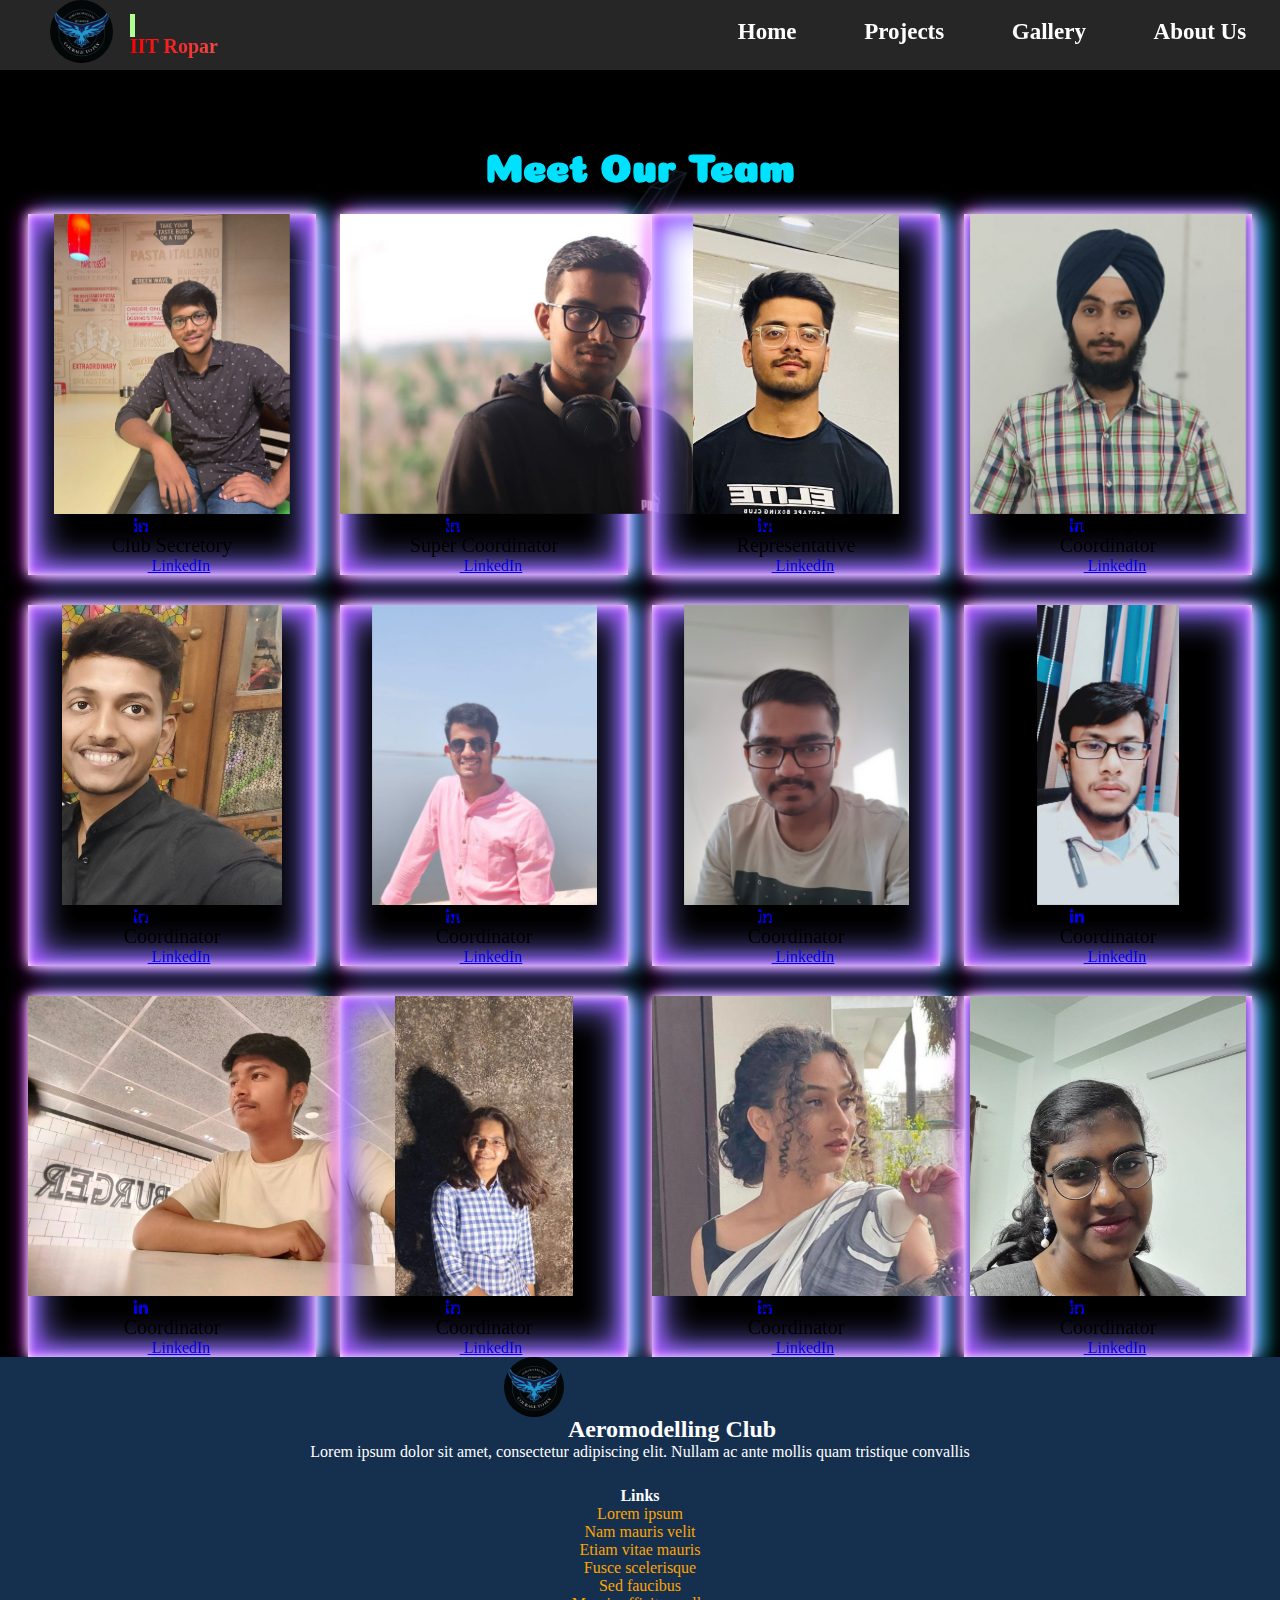
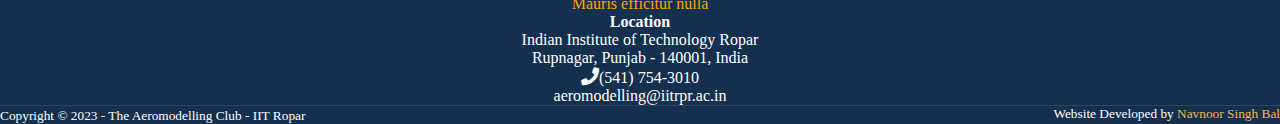
<file: About_Us.html>
<!DOCTYPE html>
<html lang="en">
<head>
    <meta charset="UTF-8">
    <meta name="viewport" content="width=device-width, initial-scale=1.0">
    <link rel="icon" href="logo.jpg">
    <link href="https://cdn.jsdelivr.net/npm/bootstrap@5.3.0/dist/css/bootstrap.min.css" rel="stylesheet" integrity="sha384-9ndCyUaIbzAi2FUVXJi0CjmCapSmO7SnpJef0486qhLnuZ2cdeRhO02iuK6FUUVM" crossorigin="anonymous">
    <link href="About Us/About_Us.css" type="text/css" rel="stylesheet">
    <link href="Header/Header.css" type="text/css" rel="stylesheet">
    <link href="main.css" type="text/css" rel="stylesheet">
    <link href="Footer/Footer.css" type="text/css" rel="stylesheet">
    <link rel="stylesheet" href="https://use.fontawesome.com/releases/v5.0.8/css/all.css">
    <script src="https://cdn.jsdelivr.net/npm/bootstrap@5.3.0/dist/js/bootstrap.bundle.min.js" integrity="sha384-geWF76RCwLtnZ8qwWowPQNguL3RmwHVBC9FhGdlKrxdiJJigb/j/68SIy3Te4Bkz" crossorigin="anonymous"></script>
    <script src="https://cdnjs.cloudflare.com/ajax/libs/jquery/3.2.1/jquery.min.js"></script>
    <script src="About Us/About_Us.js"></script>
    <script src="Header/Header.js"></script>
    <script>
        $(function() {
          $('#Header_div').load("Header/Header.html");
        });
        $(function() {
            $('#Background_div').load("Background/Background.html");
        });
        $(function() {
            $('#Plane_div').load("Background/Background_Plane.html");
        });
        $(function() {
            $('#Footer_div').load("Footer.html");
        });
      </script>
    <title>Aeromodelling Club|Meet Our Team</title>
</head>
<body>
    <div id="Header_div"></div>
    <div id="Background_div"></div>
    <div id="Plane_div"></div>
    <div class="Main_Body_About_Us">
        <H1 class="Message_Head">Meet Our Team</H1>
        <div class="card" style="width: 18rem;" onmousemove="BubblyFunc(event, 0)" onmouseout="BubblyOut(0)">
            <img src="About Us/Team/Sai Bhaiya.jpg" class="card-img-top" alt="...">
            <div class="card-body">
                <h5 class="card-title">S S Susanth Reddy</h5>
                <p class="card-text">Club Secretory</p>
                <a class="btn btn-primary" href="https://www.linkedin.com/in/sai-susanth-reddy-sanam-a1b7a9223/" target="_blank" role="button">
                  <i class="fab fa-linkedin-in"></i>&nbsp;LinkedIn
                </a>
            </div>
        </div>
       <div class="card" style="width: 18rem;" onmousemove="BubblyFunc(event, 1)" onmouseout="BubblyOut(1)">
            <img src="About Us/Team/Advait Bhaiya.jpg" class="card-img-top" alt="...">
            <div class="card-body">
                <h5 class="card-title">Advait Chandorkar</h5>
                <p class="card-text">Super Coordinator</p>
                <a class="btn btn-primary" href="#!" role="button">
                  <i class="fab fa-linkedin-in"></i>&nbsp;LinkedIn
                </a>
            </div>
        </div>
        <div class="card" style="width: 18rem;" onmousemove="BubblyFunc(event, 2)" onmouseout="BubblyOut(2)">
            <img src="About Us/Team/Akash.jpg" class="card-img-top" alt="...">
            <div class="card-body">
              <h5 class="card-title">Akash Jangid</h5>
              <p class="card-text">Representative</p>
              <a class="btn btn-primary" href="https://www.linkedin.com/in/akash-jangid-617134279/" role="button">
                <i class="fab fa-linkedin-in"></i>&nbsp;LinkedIn
              </a>
            </div>
          </div>
        <div class="card" style="width: 18rem;" onmousemove="BubblyFunc(event, 3)" onmouseout="BubblyOut(3)">
            <img src="About Us/Team/Me.jpg" class="card-img-top" alt="...">
            <div class="card-body">
                <h5 class="card-title">Navnoor Singh Bal</h5>
                <p class="card-text">Coordinator</p>
                <a class="btn btn-primary" href="https://www.linkedin.com/in/navnoor-singh-bal-4a7611256" role="button">
                  <i class="fab fa-linkedin-in"></i>&nbsp;LinkedIn
                </a>
            </div>
        </div>
          <div class="card" style="width: 18rem;" onmousemove="BubblyFunc(event, 4)" onmouseout="BubblyOut(4)">
            <img src="About Us/Team/Aditya.jpg" class="card-img-top" alt="...">
            <div class="card-body">
              <h5 class="card-title">Aditya Kumar</h5>
              <p class="card-text">Coordinator</p>
              <a class="btn btn-primary" href="https://www.linkedin.com/in/aditya-kumar-24287b259" role="button">
                <i class="fab fa-linkedin-in"></i>&nbsp;LinkedIn
              </a>
            </div>
          </div>
          <div class="card" style="width: 18rem;" onmousemove="BubblyFunc(event, 5)" onmouseout="BubblyOut(5)">
            <img src="About Us/Team/Abhinav Vasu.jpg" class="card-img-top" alt="...">
            <div class="card-body">
              <h5 class="card-title">Abhinav Vasu</h5>
              <p class="card-text">Coordinator</p>
              <a class="btn btn-primary" href="https://www.linkedin.com/in/abhinav-vasu-b57560250/" role="button">
                <i class="fab fa-linkedin-in"></i>&nbsp;LinkedIn
              </a>
            </div>
          </div>
          <div class="card" style="width: 18rem;" onmousemove="BubblyFunc(event, 6)" onmouseout="BubblyOut(6)">
            <img src="About Us/Team/Dharmansh.jpg" class="card-img-top" alt="...">
            <div class="card-body">
              <h5 class="card-title">Dharmansh Vyas</h5>
              <p class="card-text">Coordinator</p>
              <a class="btn btn-primary" href="https://www.linkedin.com/in/dharmansh-vyas-babab8258/" role="button">
                <i class="fab fa-linkedin-in"></i>&nbsp;LinkedIn
              </a>
            </div>
          </div>
          <div class="card" style="width: 18rem;" onmousemove="BubblyFunc(event, 7)" onmouseout="BubblyOut(7)">
            <img src="About Us/Team/Nakul.jpg" class="card-img-top" alt="...">
            <div class="card-body">
              <h5 class="card-title">Nakul</h5>
              <p class="card-text">Coordinator</p>
              <a class="btn btn-primary" href="https://www.linkedin.com/in/nakul-750121258/" role="button">
                <i class="fab fa-linkedin-in"></i>&nbsp;LinkedIn
              </a>
            </div>
          </div>
          <div class="card" style="width: 18rem;" onmousemove="BubblyFunc(event, 8)" onmouseout="BubblyOut(8)">
            <img src="About Us/Team/Nishant.jpg" class="card-img-top" alt="...">
            <div class="card-body">
              <h5 class="card-title">Nishant</h5>
              <p class="card-text">Coordinator</p>
              <a class="btn btn-primary" href="#!" role="button">
                <i class="fab fa-linkedin-in"></i>&nbsp;LinkedIn
              </a>
            </div>
          </div>
          <div class="card" style="width: 18rem;" onmousemove="BubblyFunc(event, 9)" onmouseout="BubblyOut(9)">
            <img src="About Us/Team/Priyanshi.jpg" class="card-img-top" alt="...">
            <div class="card-body">
              <h5 class="card-title">Priyanshi Vachhani</h5>
              <p class="card-text">Coordinator</p>
              <a class="btn btn-primary" href="https://www.linkedin.com/in/priyanshi-vachhani-401b18244/" role="button">
                <i class="fab fa-linkedin-in"></i>&nbsp;LinkedIn
              </a>
            </div>
          </div>
          <div class="card" style="width: 18rem;" onmousemove="BubblyFunc(event, 10)" onmouseout="BubblyOut(10)">
            <img src="About Us/Team/Tarini.jpg" class="card-img-top" alt="...">
            <div class="card-body">
              <h5 class="card-title">Tarini Magotra</h5>
              <p class="card-text">Coordinator</p>
              <a class="btn btn-primary" href="https://www.linkedin.com/in/tarini-magotra-57a929283" role="button">
                <i class="fab fa-linkedin-in"></i>&nbsp;LinkedIn
              </a>
            </div>
          </div>
          <div class="card" style="width: 18rem;" onmousemove="BubblyFunc(event, 11)" onmouseout="BubblyOut(11)">
            <img src="About Us/Team/Vaishnavi.jpg" class="card-img-top" alt="...">
            <div class="card-body">
              <h5 class="card-title">Vaishnavi Gowrishankar</h5>
              <p class="card-text">Coordinator</p>
              <a class="btn btn-primary" href="https://www.linkedin.com/in/vaishnavi-gowrishankar-a58985261/" role="button">
                <i class="fab fa-linkedin-in"></i>&nbsp;LinkedIn
              </a>
            </div>
          </div>
          <div id="Footer_div"></div>
    </div>
</body>
</html>
</file>
<file: About Us/About_Us.css>
/*Main-Body*/
.Main_Body_About_Us {
  padding: 0;
  margin: 0;
  position: absolute;
  top: 70px;
  left:0%;
  width: 100%;
  height: 100%;
  text-align: center;
}
.card {
  margin-left: 10px;
  margin-right: 10px;
  margin-top: 30px;
  display: inline-block;
  box-shadow:
    inset 0 0 10px #fff,
    inset 0px 0 20px #f0f,
    inset 0px 0 20px #0ff,
    inset 0px 0 40px #f0f,
    inset 0px 0 40px #0ff,
    0 0 10px #fff,
    0px 0 20px #f0f,
    10px 0 20px #0ff;
  transform-style: preserve-3d;
  transition-duration: 300ms;
  transition-property: transform, box-shadow;
  transition-timing-function: ease-out;
  transform: rotate3d(0);
}
.card:hover {
  transition-duration: 150ms;
}
.card-img-top {
  height: 300px;
  object-fit: cover;
  transform-style: preserve-3d;
}
.card-body {
  transform-style: preserve-3d;
}
.card-title {
  transform-style: preserve-3d;
  transform: translateZ(50px);
}
.card-text {
  transform-style: preserve-3d;
  font-size: 20px;
  transform: translateZ(30px);
  transform-style: preserve-3d;
}
.Message_Head {
    margin-top: 70px;
}
#Footer_div {
  position: relative;
}

.btn-linkedin {
  background: #0E76A8;
  border-radius: 0;
  color: #fff;
  border-width: 1px;
  border-style: solid;
  border-color: #084461;
}
.btn-linkedin:link, .btn-linkedin:visited {
  color: #fff;
}
.btn-linkedin:active, .btn-linkedin:hover {
  background: #084461;
  color: #fff;
}
</file>
<file: Header/Header.css>
.Header {  
    z-index: 5;
    position: absolute;
    top: 0px;
    left: 0;
    position: fixed;
    width:100%;
    height: 70px;
    background-color: rgb(49, 48, 48, 0.8);
    backdrop-filter: blur(6px);
  }
  #Logo {
    border-radius: 50%;
    margin-left: 50px;
    height: 90%;
    transition: transform 1s;
    transform-style: preserve-3d;
  }
  
  #IIT-text {
    display: inline-block; 
    position: absolute; 
    left: 130px; 
    top: 50%;;
    font-size: 20px;
    background: linear-gradient(
            to right, red, #f15c5c, rgb(245, 108, 227), #556cf0, #062af7);
    -webkit-text-fill-color: transparent;
    -webkit-background-clip: text;
    background-size: 500% auto;
    animation: textShine 5s ease-in-out infinite alternate;
  }
  @keyframes textShine {
    0% {
      background-position: 0% 0%;
    }
    100% {
      background-position: 100% 0%;
    }
  }
  #typed-wrapper {
    display: inline-block; 
    position: absolute; 
    left:130px; 
    top:20%;
    font-size: 20px;
    color: red;
  }
  @keyframes typing {
    0%, 96% { content: ""; }
    2%, 94% { content: "A"; }
    4%, 92% { content: "Ae"; }
    6%, 90% { content: "Aer"; }
    8%, 88% { content: "Aero"; }
    10%, 86% { content: "Aerom"; }
    12%, 84% { content: "Aeromo"; }
    14%, 82% { content: "Aeromod"; }
    16%, 80% { content: "Aeromode"; }
    18%, 78% { content: "Aeromodel"; }
    20%, 76% { content: "Aeromodell"; }
    22%, 74% { content: "Aeromodelli"; }  
    24%, 72% { content: "Aeromodellin"; }  
    26%, 70% { content: "Aeromodelling"; }
    28%, 68% { content: "Aeromodelling "; }
    30%, 66% { content: "Aeromodelling C"; }
    32%, 64% { content: "Aeromodelling Cl"; }
    34%, 62% { content: "Aeromodelling Clu"; }
    36%, 60% { content: "Aeromodelling Club"; }  
  }
  
  
  #typed::before {
    content: "";  
    animation: typing 7s infinite;
  }
  
  .cursor {
    display: inline-block;
    background-color: #b0ff95;
    animation: blinker 800ms infinite;
  }
  
  .cursor.typing-true {
    animation: none;
  }
  
  @keyframes blinker {
    0% { background-color: #00aeff; }
    50% { background-color: transparent; }
    100% { background-color: #00aeff; }
  }
  
  .navbar {
    display: inline-flex;
    justify-content: space-around;
    position: absolute;
    right: 0px;
    width: 45%;
    height: 100%;
    text-align: center;
  }
  .nav-block {
    display: inline-block;  
    cursor: pointer;
    height: 33px;
    margin-top: 19px;  
  }
  .nav-bar-text {
    color: white;
    font-size: 23px;
    display: inline-block;
  }
  .nav-block:hover .nav-bar-text{
    animation: nav-text-color 0.5s;
    animation-fill-mode: forwards;
  }
  @keyframes nav-text-color {
    from {color:white;}
    to {color: orange;  transform: translateY(-10px);}
  }
  
  .main_body {  
    position: absolute;
    top: 100px;
    width: 100%;
    height: 100%;
    z-index:4;
  }
  
  
  
  /*Menu Icon*/
  .menu {    
    display: inline-block;
    position: absolute;
    right: 50px;
    top: 10px;
    width:50px;
    height:50px;
    background-color: red;
    display: none;
    cursor: pointer;
    border-radius: 7px;
    box-shadow: 0 8px 8px -4px lightblue;
  }
  .menu div {
    border-radius: 10px;
    background-color: white;
    height: 7px;
    margin-top: 7px;
  }
  #menu_1 {
    width: 50%;
  }
  #menu_2 {
    width: 100%;
  }
  #menu_3 {
    width: 75%;
  }
  /*Drop-Down Mobile Menu*/
  .drop_down_menu {
    background-color: #00aeff;
    width:100%;
    top: 70px;
    font-size: 25px;;
    font-family: 'Sen';
    color:white;
    text-align: center;
    cursor: pointer;
    transform: rotateX(-90deg);
  }
  .drop_down_menu li {
    font-size: 25px;;
    font-family: 'Sen';
    color:white;
    text-decoration: none;
  }
  .drop_down_menu li:hover {
    background-color: #2980b9;
  }
  @keyframes drop_down_animation {
    0% {
        transform: rotateX(-90deg)
    }
    70% {
        transform: rotateX(20deg) 
    }
    100% {
        transform: rotateX(0deg) 
    }
  }
  @keyframes drop_down_animation_out {
    100% {
        transform: rotateX(-90deg)
    }
    30% {
        transform: rotateX(20deg) 
    }
    0% {
        transform: rotateX(0deg) 
    }
  }
  @media screen and (min-width:1000px) {
    .drop_down_menu {
      display: none;
    }
  }
  @media only screen and (max-width:1000px) {
    .navbar {
      display: none;
    }
    .menu {
      display: block;
    }
    .drop_down_menu {
      display: block;
    }
  }
  @media only screen and (max-width:700px) {
    #Logo {
      margin-left: 10px;
    }
    #IIT-text {
      top: 50%;
      left: 90px;
      font-size: 12px;;
    }
    #typed-wrapper {
      top: 25%;
      left:90px;
      font-size: 12px;
    }
    .menu {
      right: 10px;
    }
}
</file>
<file: main.css>
@import url("https://fonts.googleapis.com/css?family=Coiny");

* {
  margin: 0;
  padding: 0;
}


body {
  background: #000;
}

.background {
  display: inline-block;
  position: fixed;
}



.stars,
.twinkleMask,
.twinkleMask2,
.clouds {
    position: absolute;
    top: 0;
    left: 0;
    right: 0;
    bottom: 0;
    width: 100%;
    height: 100%;
    display: inline-block;
}

.stars {
    background: #000 url('https://wolf.drjm.co.uk/nightsky/stars.jpg') repeat top center;
}

.twinkleMask {
    background: transparent url('https://wolf.drjm.co.uk/nightsky/twinklemask.png') repeat top center;
    animation: twinkleFrames 700s linear infinite;
}

.twinkleMask2 {
    background: transparent url('https://wolf.drjm.co.uk/nightsky/twinkleMask2.png') repeat top center;
    height: 200%;
    animation: twinkleFra+
    mes2 300s linear infinite;
}

.clouds {
    background: transparent url('https://wolf.drjm.co.uk/nightsky/clouds.png') repeat top center;
    height: 150%;
    animation: cloudsFrames 300s linear infinite;
}

.fogContainer {
    width: 100vw;
    height: 100vh;
    position: relative;
}

.fog {
    position: absolute;
    left: -50%;
    top: -30%;
    width: 200%;
    height: 200%;
    animation-name: fogFrames;
    animation-duration: 60s;
    animation-timing-function: linear;
    animation-iteration-count: infinite;
    animation-direction: alternate;
}



@keyframes fogFrames {
    0% {
        transform: none;
    }

    10% {
        transform: scaleY(.75) translate(5%, -2%) rotate(15deg);
    }

    25% {
        transform: scaleY(1) translate(10%, 7%);
    }

    50% {
        transform: scaleY(0.5) rotate(-15deg);
    }

    75% {
        transform: scaleY(0.2) translate(7%, -2%);
    }

    100% {
        transform: none;
    }

}

@keyframes twinkleFrames {
    from {
        background-position: 0 0;
    }

    to {
        background-position: -10000px 5000px;
    }
}

@keyframes twinkleFrames2 {
    from {
        background-position: 0 0;
    }

    to {
        background-position: 10000px 5000px;
    }
}

@keyframes cloudsFrames {
    from {
        background-position: 0 0;
    }

    to {
        background-position: 10000px 0;
    }
}

/*Airplane*/
.scrolling-frame {
  display: inline-block;
  position: fixed;
  padding-left: 40%;
  padding-top: 20%;
}
.airplane {
  display: inline-block;
  width: 100%;
  height: 100%;
  
  
  transform: rotateY(-17deg) rotateZ(21deg) rotateX(-23deg) translateX(0);
  transform-style: preserve-3d;
  animation-name: airplane, airplane-pos-anim;
  animation-timing-function: ease-in-out;
  animation-iteration-count: infinite;
  animation-duration: 16s;
}
@keyframes airplane {
  0% {
    transform: rotateY(-17deg) rotateZ(21deg) rotateX(-23deg) translateX(0);
  }
  25% {
    transform: rotateY(-13deg) rotateZ(13deg) rotateX(-19deg) translateX(100px);
  }
  50% {
    transform: rotateY(-10deg) rotateZ(19deg) rotateX(-15deg) translateX(-70px);
  }
  75% {
    transform: rotateY(-13deg) rotateZ(13deg) rotateX(-19deg) translateX(40px);
  }
  100% {
    transform: rotateY(-17deg) rotateZ(21deg) rotateX(-23deg) translateX(0);
  }
}

.airplane-wrap {    
  opacity: 30%;
  transform-style: preserve-3d;
  transform: rotateX(50deg) rotateY(-5deg) rotateZ(0deg);
  animation-timing-function: ease-in-out;
  animation-iteration-count: infinite;
  animation-duration: 16s;
  animation-name: airplane-wrap-anim;
}

@keyframes airplane-wrap-anim {
  0% {
    transform: rotateX(0deg) rotateY(-5deg) rotateZ(0deg);
  }
  40% {
    transform: rotateX(0deg) rotateY(-10deg) rotateZ(0deg);
  }
  60% {
    transform: rotateX(5deg) rotateY(15deg) rotateZ(-18deg);
  }
  80% {
    transform: rotateX(2deg) rotateY(5deg) rotateZ(-10deg);
  }
  100% {
    transform: rotateX(0deg) rotateY(-5deg) rotateZ(0deg);
  }
}
 
@keyframes airplane-pos-anim {
  0% {
    left: 50%;
  }
  40% {
    left: 40%;
  }
  70% {
    left: 70%;
  }
  100% {
    left: 50%;
  }
}






.grp {
  position: absolute;
  width: 0;
  transform-origin: center;
  transform-style: preserve-3d;
}

.bordered {
  position: absolute;
  border: 2px solid rgba(96, 138, 177, 0.7);
}

.bordered-thin {
  position: absolute;
  border: 1px solid rgba(96, 138, 177, 0.7);
}

.plate {
  position: absolute;
  border: 2px solid rgba(96, 138, 177, 0.7);
  background-color: rgba(19, 33, 50, 0.5);
}

.plate-no-border {
  position: absolute;
  background-color: rgba(19, 33, 50, 0.5);
}

.front-cover {
  transform: translate3d(0px, 0px, 250px);
}

.front-cover > div {
  transform-origin: bottom;
}

.front-cover-inner {
  width: 100px;
  height: 80px;
  transform: translate3d(0px, 20px, 0px);
}

.front-cover-center {
  width: 60px;
  height: 50px;
  transform: translate3d(20px, 35px, 45px);
}

.trapezoid {
  position: absolute;
  border-bottom-style: solid;
  border-bottom-color: rgba(19, 33, 50, 0.5);
}

.front-cover-top {
  transform: translate3d(0px, -24px, 2px) rotateX(-108deg);
  border-bottom-width: 45px;
  border-left: 21px solid transparent;
  border-right: 21px solid transparent;
  height: 0;
  width: 60px;
}

.front-cover-bottom {
  transform: translate3d(0px, 57px, 2px) rotateX(-72deg);
  border-bottom-width: 45px;
  border-left: 21px solid transparent;
  border-right: 21px solid transparent;
  height: 0;
  width: 60px;
}

.front-cover-left {
  transform: translate3d(62px, 14px, 0px) rotateX(0deg) rotateY(68deg) rotateZ(-90deg);
  border-bottom-width: 48px;
  border-left: 14px solid transparent;
  border-right: 14px solid transparent;
  height: 0;
  width: 53px;
}

.front-cover-right {
  transform: translate3d(-38px, 14px, 0px) rotateX(0deg) rotateY(112deg) rotateZ(-90deg);
  border-bottom-width: 48px;
  border-left: 14px solid transparent;
  border-right: 14px solid transparent;
  height: 0;
  width: 53px;
}

.front-cover-top-left {
  transform: translate3d(68px, 27px, 24px) rotateY(63deg) rotateZ(-18deg) rotateX(45deg);
  height: 0;
  width: 48px;
}

.front-cover-top-right {
  transform: translate3d(-15px, 27px, 24px) rotateY(118deg) rotateZ(-18deg) rotateX(-45deg);
  height: 0;
  width: 48px;
}

.front-cover-bottom-left {
  transform: translate3d(67px, 94px, 24px) rotateY(64deg) rotateZ(17deg) rotateX(-45deg);
  height: 0;
  width: 48px;
}

.front-cover-bottom-right {
  transform: translate3d(-13px, 94px, 24px) rotateY(115deg) rotateZ(16deg) rotateX(45deg);
  height: 0;
  width: 48px;
}

.left-cover,
.right-cover {
  width: 500px;
  height: 80px;
}

.left-cover {
  transform: rotateY(90deg) translate3d(0, 20px, -148px);
}

.right-cover {
  transform: rotateY(90deg) translate3d(0, 20px, -252px);
}

.top-cover-front {
  transform: rotateY(90deg) rotateX(90deg) translate3d(-162px, -38px, 30px);
  width: 175px;
  height: 100px;
}

.top-cover-back {
  transform: rotateY(90deg) rotateX(90deg) translate3d(160px, -40px, 31px);
  width: 180px;
  height: 100px;
}

.roof {
  transform: rotateY(90deg) rotateX(90deg) translate3d(4px, 0px, 94px);
  width: 100px;
  height: 100px;
}

.front-window {
  transform: rotateX(23deg) translate3d(0px, -17px, 74px);
  width: 100px;
  height: 65px;
}

.window-fill {
  background-color: rgba(2, 17, 35, 0.8);
}

.window {
  border-bottom: 60px solid rgba(2, 17, 35, 0.8);
  border-left: 25px solid transparent;
  border-right: 10px solid transparent;
  height: 0;
  width: 100px;
  position: absolute;
}

.left-window {
  transform: rotateY(90deg) translate3d(-5px, -40px, 35px);
}

.right-window {
  transform: rotateY(90deg) translate3d(-5px, -40px, -65px);
}

.rear-window {
  transform: rotateX(-11deg) translate3d(0px, -30px, -69px);
  width: 100px;
  height: 62px;
}

.bottom-cover {
  transform: rotateY(90deg) rotateX(90deg) translate3d(0, -200px, -50px);
  width: 500px;
  height: 100px;
}

.back-cover {
  width: 100px;
  height: 80px;
  transform: translate3d(0px, 20px, -250px);
}

.top-tail {
  transform: translate3d(0, 14px, -190px);
}

.left-tail {
  transform: translate3d(2px, -100px, -190px) rotateZ(90deg);
}

.right-tail {
  transform: translate3d(102px, 4px, -190px) rotateZ(-90deg);
}

.tail-top {
  transform: rotateY(90deg) rotateX(90deg) translate3d(55px, 20px, 80px);
  width: 60px;
  height: 10px;
}

.tail-front {
  transform: rotateX(45deg) translate3d(45px, -53px, 75px);
  width: 10px;
  height: 110px;
}

.tail-back {
  transform: rotateX(21deg) translate3d(45px, -96px, -39px);
  width: 10px;
  height: 82px;
}

.tail-left-rect {
  transform: rotateY(90deg) rotateZ(90deg) translate3d(-48px, -39px, 19px);
  width: 77px;
  height: 30px;
}

.tail-right-rect {
  transform: rotateY(90deg) rotateZ(90deg) translate3d(-158px, -39px, 9px);
  width: 77px;
  height: 30px;
}

.triangle {
  width: 0;
  height: 0;
  border-top-style: solid;
  border-top-color: rgba(19, 33, 50, 0.5);
  border-left-style: solid;
  border-left-color: transparent;
}

.tail-triangle-left-bottom {
  transform: rotateY(90deg) rotateZ(90deg) translate3d(-74px, 14px, 18px);
  border-top-width: 80px;
  border-left-width: 80px;
}

.tail-triangle-left-top {
  transform: rotateY(90deg) rotateZ(-90deg) translate3d(126px, 68px, 18px);
  border-top-width: 30px;
  border-left-width: 80px;
}

.tail-triangle-right-bottom {
  transform: rotateY(90deg) rotateZ(90deg) translate3d(-182px, 12px, 8px);
  border-top-width: 80px;
  border-left-width: 80px;
}

.tail-triangle-right-top {
  transform: rotateY(90deg) rotateZ(-90deg) translate3d(236px, 70px, 9px);
  border-top-width: 30px;
  border-left-width: 80px;
}

.tail-connector {
  transform: rotateY(90deg) rotateX(90deg) translate3d(1px, -6px, 222px);
  width: 112px;
  height: 12px;
}

.wing {
  width: 700px;
  height: 200px;
  border-top-right-radius: 20%;
  border-top-left-radius: 20%;
  border-bottom-right-radius: 50%;
  border-bottom-left-radius: 50%;
  border-width: 5px;
  transform: rotateX(90deg) translate3d(-300px, 70px, 30px);
}

.wing-right,
.wing-left {
  width: 293px;
  height: 200px;
  border-width: 5px;
}

.wing-right {
  border-top-right-radius: 0%;
  border-top-left-radius: 35%;
  border-bottom-right-radius: 0%;
  border-bottom-left-radius: 90%;
  border-right-width: 1px;
}

.wing-left {
  border-top-right-radius: 35%;
  border-top-left-radius: 0%;
  border-bottom-right-radius: 90%;
  border-bottom-left-radius: 0%;
  transform: translate3d(405px, 0px, 0px);
  border-left-width: 1px;
}

.wing.bottom,
.wing-right.bottom {
  transform: translate3d(0px, 0px, -4px);
}

.wing-left.bottom {
  transform: translate3d(405px, 0px, -4px);
}

.conector {
  width: 208px;
  height: 2px;
}

.conector.right {
  transform: rotateX(90deg) rotateY(90deg) translate3d(102px, -2px, 193px);
}

.conector.left {
  transform: rotateX(90deg) rotateY(90deg) translate3d(102px, -2px, 301px);
}

.propeller {
  width: 0;
  height: 0;
  transform: translate3d(50px, 60px, 300px) rotateZ(0deg);
  transform-origin: 1px 1px;
}

.propeller-center {
  width: 18px;
  height: 18px;
  transform: translate3d(-10px, -10px, 0px);
  border-radius: 50%;
  webkit-border-radius: 50%;
}

.propeller-center.top {
  transform: translate3d(-10px, -10px, 4px);
}

.p-w {
  width: 25px;
  height: 70px;
  border-top-right-radius: 18%;
  border-top-left-radius: 90%;
  border-bottom-right-radius: 100%;
  border-bottom-left-radius: 11%;
  border-width: 3px;
}

.propeller-wing-1 {
  transform: translate3d(34px, -33px, 0px) rotateZ(90deg);
}

.propeller-wing-2 {
  transform: translate3d(-20px, 12px, 0px) rotateZ(180deg);
}

.propeller-wing-3 {
  transform: translate3d(-63px, -40px, 0px) rotateZ(270deg);
}

.propeller-wing-4 {
  transform: translate3d(-9px, -86px, 0px) rotateZ(0deg);
}

.propeller-wing-5 {
  transform: translate3d(34px, -33px, 4px) rotateZ(90deg);
}

.propeller-wing-6 {
  transform: translate3d(-20px, 12px, 4px) rotateZ(180deg);
}

.propeller-wing-7 {
  transform: translate3d(-63px, -40px, 4px) rotateZ(270deg);
}

.propeller-wing-8 {
  transform: translate3d(-9px, -86px, 4px) rotateZ(0deg);
}

.rotate-propeller {
  animation-name: propeller;
  animation-timing-function: linear;
  animation-iteration-count: infinite;
  animation-duration: 0.8s;
}

@keyframes propeller {
  from {
    transform: translate3d(50px, 60px, 300px) rotateZ(0deg);
  }
  to {
    transform: translate3d(50px, 60px, 300px) rotateZ(-360deg);
  }
}

/*Slide Show*/
.Slideshow {
  position: relative;
}
.Slideshow_Slides {
  display: none;
}
.Slide_Images {
  height: 800px;;
}
.prev_Slide, .next_Slide {
  cursor: pointer;
  position: absolute;
  top: 50%;
  width: auto;
  padding: 16px;
  margin-top: -22px;
  color: white;
  font-weight: bold;
  font-size: 18px;
  transition: 0.6s ease;
  border-radius: 0 3px 3px 0;
  user-select: none;
}
/* Position the "next button" to the right */
.next_Slide {
right: 0;
border-radius: 3px 0 0 3px;
}
/* Caption text */
.Slide_Caption {
color: #f2f2f2;
font-size: 15px;
width: 100%;
position: absolute;
bottom: 8px;
text-align: center;
}
/* Fading animation */
.fade_Slides {
animation-name: fade;
animation-duration: 1.5s;
}

@keyframes fade {
from {opacity: .4} 
to {opacity: 1}
}

/*Main-Body*/
.Main_Body {
  padding: 0;
  margin: 0;
  top: 15%;
  left:0%;
  width: 100%;
  height: 100%;
}
.Messages_Section {
  text-align: center;
  margin-top: 80px;
  margin-bottom: 100px;
  font-family: Arial, Helvetica, sans-serif;
  scale: 0.5;
  transition: all 1s;
  display: flex;
  justify-content: space-between;
}
#About_Our_Club {
  scale: 1;
}
.Messages_Section.visible {
  scale: 1;
}
.Message_Head {
    color: rgb(0, 225, 255);
    text-align: center;
    font-size: 40px;
    font-family: 'Coiny', cursive;
    animation: text_up_down .4s ease infinite alternate;
}
@keyframes text_up_down {
  0% {
    text-shadow:
                0 5px 0 #ccc,
                0 2px 3px rgba(0, 0, 0, 1);  
}
100% {
  transform:translateY(-15px);
  text-shadow:  0 50px 0 #ada8a8,
                0 0px -20px rgba(201, 196, 196, 0.8);
}
}
.Message_Text_Section {
  width: 90%;
  margin-left: 5%;
  margin-right: 5%;
}
.Message_Text {
  color: rgb(211, 211, 211);
  font-size: 20px;
  text-align: justify;
  width: 100%;
}
.Message_Images {
  margin-top: 150px;
  display: inline-block;
  width: 38%;
  margin-right: 60px;
}
#Msg_Img_1 {
  width: 230px;
  height: 130px;
  margin:5px;
}
#Msg_Img_2 {
  width: 230px;
  height: 130px;
  margin: 5px;
}
#Msg_Img_3 {
  width: 230px;
  height: 130px;;
  margin: 5px;
}
#Msg_Img_4 {
  width: 230px;
  height: 130px;
  margin: 5px;
}
#Img_Col_1 {
  display: flex;
  justify-content: space-around;
} 
#Img_Col_2 {
  display: flex;
  justify-content: space-around;
}
#Advitya_Text_Section {
  width: 50%;
}
#Advitya_Images {
  margin-top: 50px;
}
#Footer_div {
  position: relative;
}
@media only screen and (max-width:1000px) {
  .scrolling-frame {
    display: none; 
  }
  .Messages_Section {
    display: block;
    text-align: center;
  }
  .Message_Text_Section {
    width: 90%;
  }
  #Advitya_Text_Section {
    width: 90%;
  }
  .Message_Images {
    margin-top: 10px;
    width: 470px;;
    margin-right: 0;
  }
  .Slide_Images {
    height: 500px;
  }
}
@media only screen and (max-width:700px) {
  .home_div_text {
    margin-left: 40px;
    margin-right: 40px;
    font-size: 20px;
  }
  .scrolling-frame {
    display: none;
  }

  .Message_Head {
    margin-bottom: 10px;
  }
  .menu {
    right: 10px;
  }
  .Slide_Images {
    height: 300px;;
  }
  #Msg_Img_1 {
    width: 50%;
    height: auto;
    margin:5px;
  }
  .Message_Images {
    width: 80%;
    margin-top: 10px;
  }
  #Msg_Img_2 {
    width: 50%;
    height: auto;
    margin: 5px;
  }
  #Msg_Img_3 {
    width: 50%;
    height: auto;
    margin: 5px;
  }
  #Msg_Img_4 {
    width: 50%;
    height: auto;
    margin: 5px;
  }
}
</file>
<file: Footer/Footer.css>
.footer{
    background: #152F4F;
    color:white;
    .about-company{
      i{font-size: 25px;}
      a{
        color:white;
        transition: color .2s;
        &:hover{color:#4180CB}
      }
    } 
    .location{
      i{font-size: 18px;}
    }
    .copyright{
      width: 100%;
      border-top:1px solid rgba(255,255,255,.1);} 
  }
  .Footer_link {
    text-decoration: none;
    color:orange;
    transition: all 0.5s;
  }
  .Footer_link:hover {
    margin-left: 10px;
    color:darkgoldenrod;
  }
  .Name {
    color:rgb(245, 183, 68);
    text-decoration: none;
    transition: color 0.5s;
}
.Name:hover {
    color:rgb(201, 131, 2);
}

#Logo_foot {
  display: inline-block;
  border-radius: 50%;
  margin-bottom: 20px;
  height: 60px;
}
</file>
